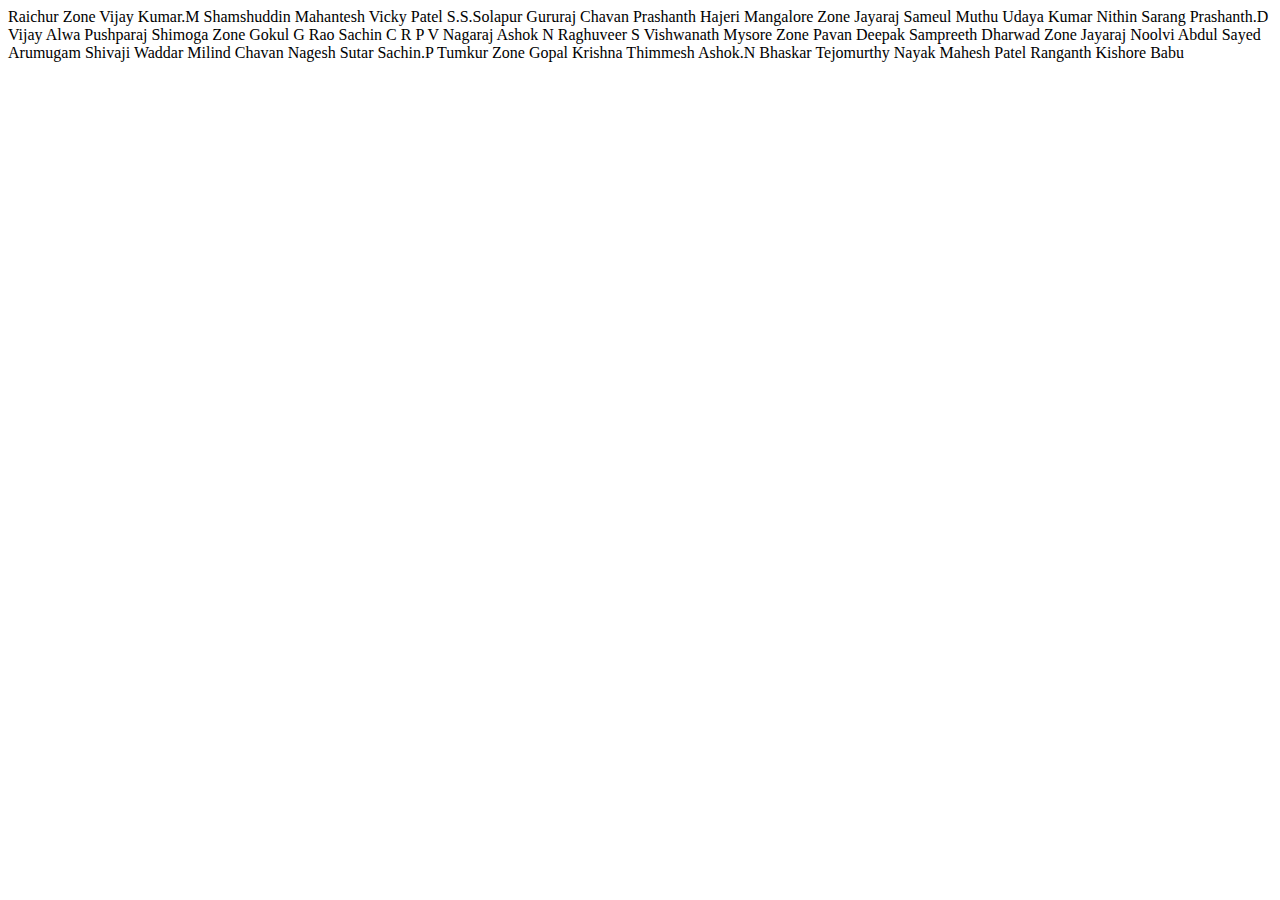
<file: choches list.html>
<!DOCTYPE html>

<html>
<head>
  <meta http-equiv="CONTENT-TYPE" content="text/html; charset=UTF-8">
  <title>Hello, World!</title>
</head>
<body>
  <div class="Zonel">
    Raichur Zone
Vijay Kumar.M

Shamshuddin

Mahantesh

Vicky Patel

S.S.Solapur

Gururaj Chavan

Prashanth Hajeri

Mangalore Zone
Jayaraj Sameul Muthu

Udaya Kumar

Nithin Sarang

Prashanth.D

Vijay Alwa

Pushparaj

Shimoga Zone
Gokul G Rao

Sachin C R

P V Nagaraj

Ashok N

Raghuveer S

Vishwanath

Mysore Zone
Pavan

Deepak

Sampreeth

Dharwad Zone
Jayaraj Noolvi

Abdul Sayed

Arumugam

Shivaji Waddar

Milind Chavan

Nagesh Sutar

Sachin.P

Tumkur Zone
Gopal Krishna

Thimmesh

Ashok.N

Bhaskar

Tejomurthy Nayak

Mahesh Patel

Ranganth

Kishore Babu
  </div>
</body>
</html>
</file>
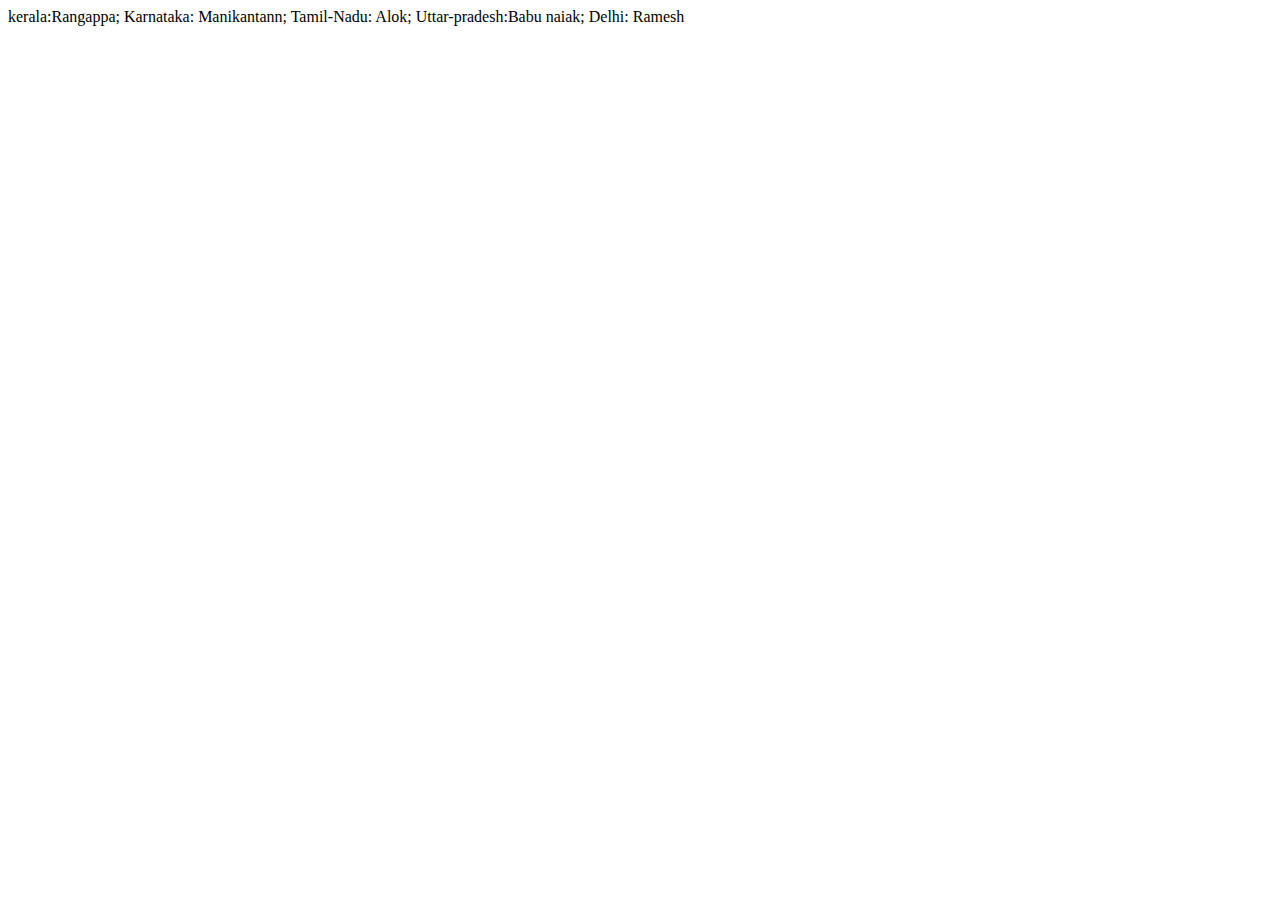
<file: choches state level.html>
<!DOCTYPE html>

<html>
<head>
  <meta http-equiv="CONTENT-TYPE" content="text/html; charset=UTF-8">
  <title>Hello, World!</title>
</head>
<body>
  <div class="Zonel">
    kerala:Rangappa;
    Karnataka: Manikantann;
    Tamil-Nadu: Alok;
    Uttar-pradesh:Babu naiak; 
    Delhi: Ramesh
  </div>
</body>
</html>
</file>
